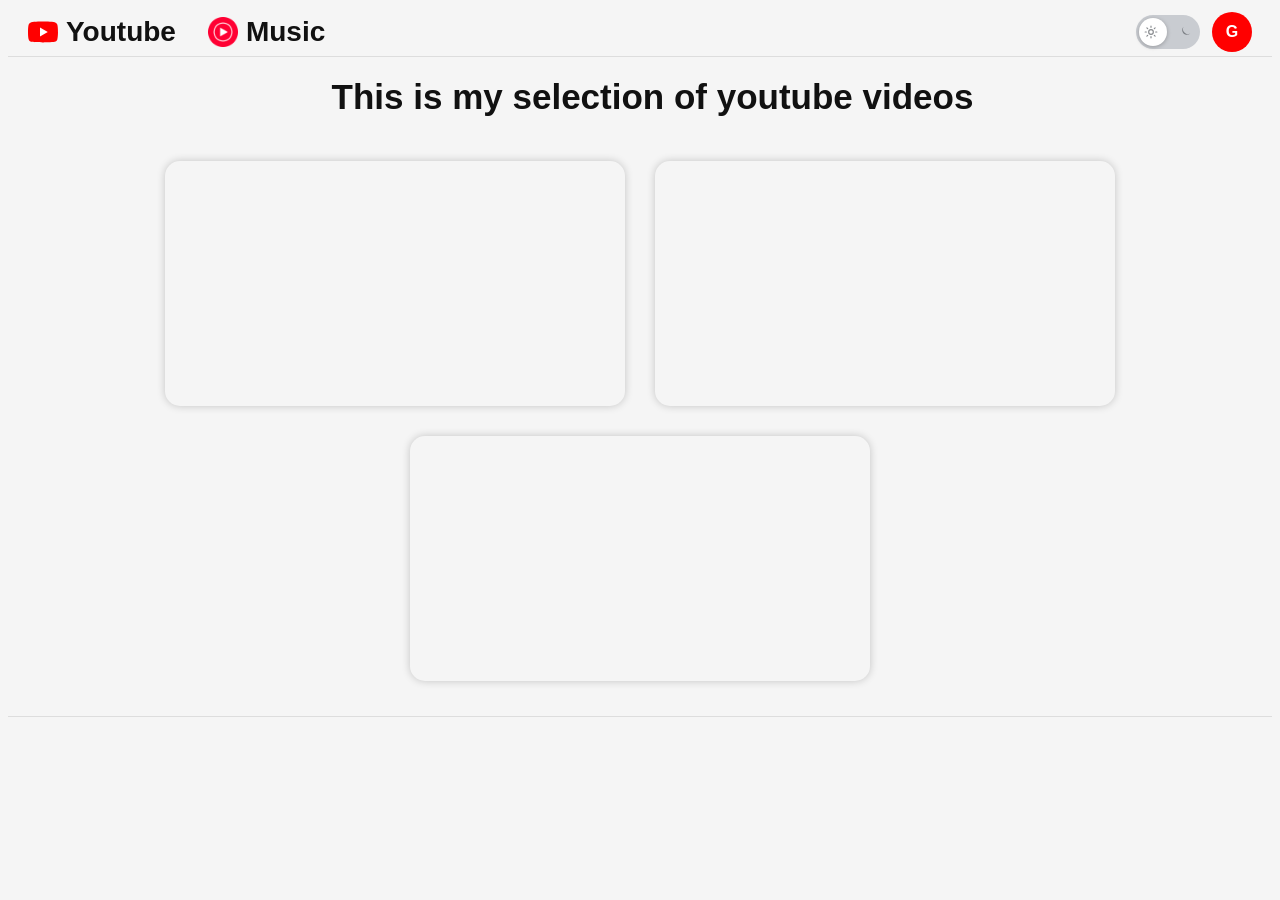
<file: index.html>
<html lang="en">
  <head>
    <meta charset="UTF-8" />
    <meta name="viewport" content="width=device-width, initial-scale=1.0" />
    <link rel="stylesheet" href="main.css" type="text/css" />
    <link
      rel="icon"
      href="youtube-favicon-32.png"
      type="image/png"
      sizes="32x32"
    />
    <link rel="icon" href="youtube-logo.png" type="image/png" sizes="144x144" />
    <title>My Youtube</title>
  </head>
  <body>
    <header class="site-header">
      <h1 class="brand">
        <ul>
          <a href="index.html" class="brand-link">
            <img src="youtube-logo.svg" alt="Youtube" width="30" height="30" />
            Youtube
          </a>

          <a href="music.html" class="brand-link">
            <img
              src="youtube-music-logo.png"
              alt="Youtube Music"
              width="30"
              height="30"
            />
            Music
          </a>
        </ul>
      </h1>
      <div class="header-actions">
        <button
          id="theme-button"
          class="theme-toggle"
          type="button"
          role="switch"
          aria-checked="false"
          aria-label="Toggle light and dark mode"
        >
          <span class="theme-toggle-track" aria-hidden="true">
            <svg
              class="theme-icon theme-icon-sun"
              viewBox="0 0 24 24"
              fill="none"
              stroke="currentColor"
              stroke-width="2"
              stroke-linecap="round"
            >
              <circle cx="12" cy="12" r="4"></circle>
              <path
                d="M12 2v2M12 20v2M4.93 4.93l1.41 1.41M17.66 17.66l1.41 1.41M2 12h2M20 12h2M4.93 19.07l1.41-1.41M17.66 6.34l1.41-1.41"
              ></path>
            </svg>
            <svg
              class="theme-icon theme-icon-moon"
              viewBox="0 0 24 24"
              fill="currentColor"
            >
              <path d="M21 14.5A8.5 8.5 0 0 1 9.5 3 7 7 0 1 0 21 14.5z"></path>
            </svg>
            <span class="theme-toggle-thumb"></span>
          </span>
        </button>

        <div class="account">
          <button
            id="account-toggle"
            class="account-toggle"
            type="button"
            aria-expanded="false"
            aria-controls="account-panel"
            aria-label="Open account menu"
          >
            <span id="account-initial" class="account-initial">G</span>
          </button>

          <section
            id="account-panel"
            class="account-panel"
            aria-label="Account"
            hidden
          >
            <div class="account-summary">
              <p id="account-display-name" class="account-display-name">
                Guest
              </p>
              <p id="account-display-email" class="account-display-email">
                No email saved
              </p>
            </div>

            <form id="account-form" class="account-form">
              <label>
                Name
                <input
                  type="text"
                  id="account-name"
                  name="name"
                  autocomplete="name"
                  required
                />
              </label>
              <label>
                Email
                <input
                  type="email"
                  id="account-email"
                  name="email"
                  autocomplete="email"
                  required
                />
              </label>
              <button type="submit">Save account</button>
            </form>
            <p id="account-status" class="account-status" hidden>
              Saved locally.
            </p>
          </section>
        </div>
      </div>
    </header>

    <h2>This is my selection of youtube videos</h2>

    <div class="video-container">
      <iframe
        width="360"
        height="159"
        src="https://www.youtube.com/embed/irVNGjRFZGk?enablejsapi=1"
        title="Avengers: Doomsday | Official Trailer | In Theaters December 18"
        frameborder="0"
        allow="
          accelerometer;
          autoplay;
          clipboard-write;
          encrypted-media;
          gyroscope;
          picture-in-picture;
          web-share;
        "
        referrerpolicy="strict-origin-when-cross-origin"
        allowfullscreen
        class="video"
      ></iframe>
      <iframe
        width="360"
        height="159"
        src="https://www.youtube.com/embed/Fi1wAaQkJHU?enablejsapi=1"
        title="SPIDER-MAN: BRAND NEW DAY - New Trailer - Hindi | Exclusively In Cinemas July 30"
        frameborder="0"
        allow="
          accelerometer;
          autoplay;
          clipboard-write;
          encrypted-media;
          gyroscope;
          picture-in-picture;
          web-share;
        "
        referrerpolicy="strict-origin-when-cross-origin"
        allowfullscreen
        class="video"
      ></iframe>
      <iframe
        width="360"
        height="159"
        src="https://www.youtube.com/embed/NdvqHc56lE0?enablejsapi=1"
        title="Dune: Part Three | Official Trailer"
        frameborder="0"
        allow="
          accelerometer;
          autoplay;
          clipboard-write;
          encrypted-media;
          gyroscope;
          picture-in-picture;
          web-share;
        "
        referrerpolicy="strict-origin-when-cross-origin"
        allowfullscreen
        class="video"
      ></iframe>
    </div>

    <div class="bottom-line"></div>

    <script src="/notification.js"></script>
    <script src="/app.js"></script>
    <script src="/theme.js"></script>
    <script src="/account.js"></script>
  </body>
</html>
</file>
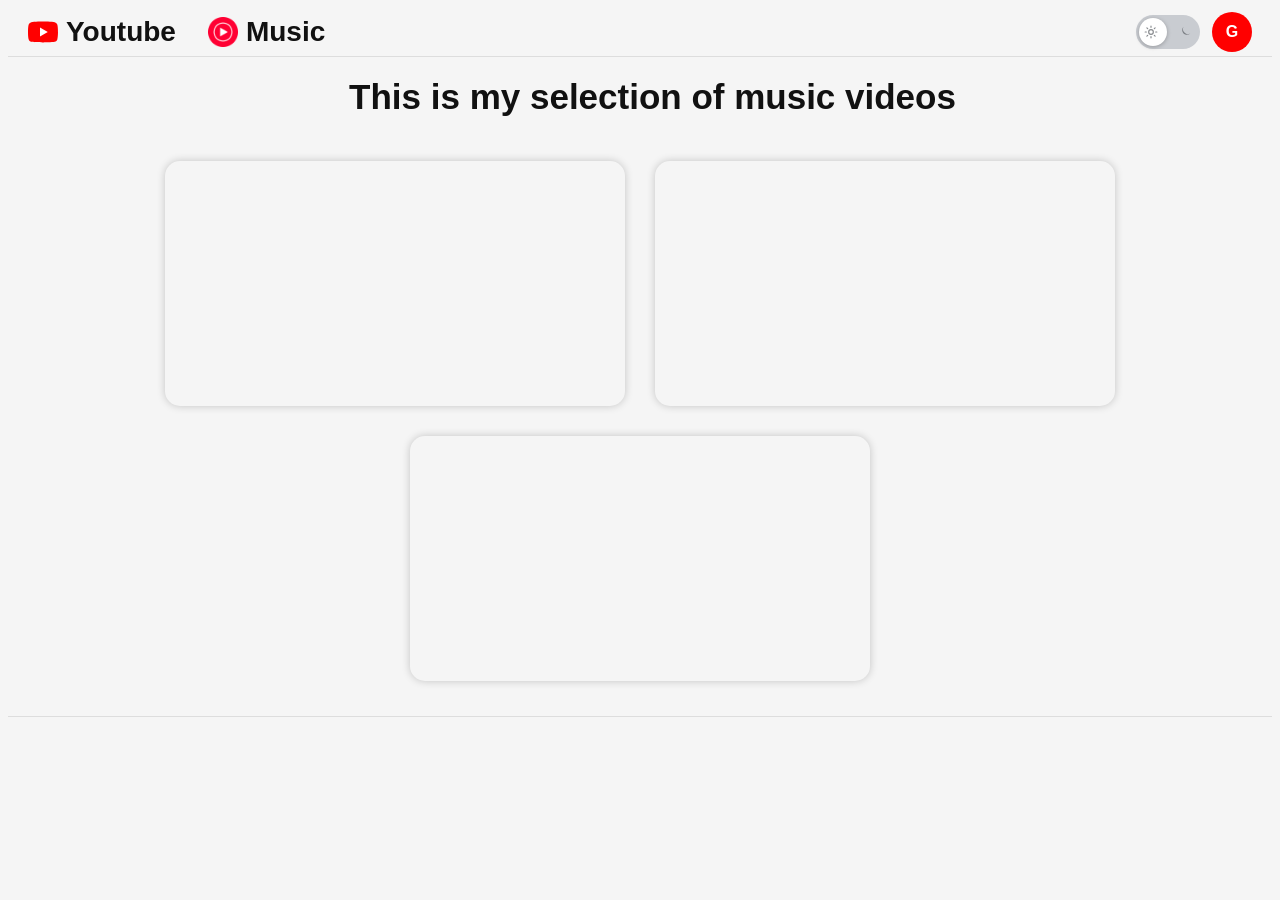
<file: music.html>
<html lang="en">
  <head>
    <meta charset="UTF-8" />
    <meta name="viewport" content="width=device-width, initial-scale=1.0" />
    <link rel="stylesheet" href="main.css" type="text/css" />
    <link
      rel="icon"
      href="youtube-music-favicon-32.png"
      type="image/png"
      sizes="32x32"
    />
    <link
      rel="icon"
      href="youtube-music-logo.png"
      type="image/png"
      sizes="144x144"
    />
    <title>My Music</title>
  </head>
  <body>
    <header class="site-header">
      <h1 class="brand">
        <a href="index.html" class="brand-link">
          <img src="youtube-logo.svg" alt="Youtube" width="30" height="30" />
          Youtube
        </a>
        <a href="music.html" class="brand-link">
          <img
            src="youtube-music-logo.png"
            alt="Youtube Music"
            width="30"
            height="30"
          />
          Music
        </a>
      </h1>

      <div class="header-actions">
        <button
          id="theme-button"
          class="theme-toggle"
          type="button"
          role="switch"
          aria-checked="false"
          aria-label="Toggle light and dark mode"
        >
          <span class="theme-toggle-track" aria-hidden="true">
            <svg
              class="theme-icon theme-icon-sun"
              viewBox="0 0 24 24"
              fill="none"
              stroke="currentColor"
              stroke-width="2"
              stroke-linecap="round"
            >
              <circle cx="12" cy="12" r="4"></circle>
              <path
                d="M12 2v2M12 20v2M4.93 4.93l1.41 1.41M17.66 17.66l1.41 1.41M2 12h2M20 12h2M4.93 19.07l1.41-1.41M17.66 6.34l1.41-1.41"
              ></path>
            </svg>
            <svg
              class="theme-icon theme-icon-moon"
              viewBox="0 0 24 24"
              fill="currentColor"
            >
              <path d="M21 14.5A8.5 8.5 0 0 1 9.5 3 7 7 0 1 0 21 14.5z"></path>
            </svg>
            <span class="theme-toggle-thumb"></span>
          </span>
        </button>

        <div class="account">
          <button
            id="account-toggle"
            class="account-toggle"
            type="button"
            aria-expanded="false"
            aria-controls="account-panel"
            aria-label="Open account menu"
          >
            <span id="account-initial" class="account-initial">G</span>
          </button>

          <section
            id="account-panel"
            class="account-panel"
            aria-label="Account"
            hidden
          >
            <div class="account-summary">
              <p id="account-display-name" class="account-display-name">
                Guest
              </p>
              <p id="account-display-email" class="account-display-email">
                No email saved
              </p>
            </div>

            <form id="account-form" class="account-form">
              <label>
                Name
                <input
                  type="text"
                  id="account-name"
                  name="name"
                  autocomplete="name"
                  required
                />
              </label>
              <label>
                Email
                <input
                  type="email"
                  id="account-email"
                  name="email"
                  autocomplete="email"
                  required
                />
              </label>
              <button type="submit">Save account</button>
            </form>
            <p id="account-status" class="account-status" hidden>
              Saved locally.
            </p>
          </section>
        </div>
      </div>
    </header>

    <h2>This is my selection of music videos</h2>

    <div class="video-container">
      <iframe
        width="1136"
        height="639"
        src="https://www.youtube.com/embed/60ItHLz5WEA?enablejsapi=1"
        title="Alan Walker - Faded"
        frameborder="0"
        allow="
          accelerometer;
          autoplay;
          clipboard-write;
          encrypted-media;
          gyroscope;
          picture-in-picture;
          web-share;
        "
        referrerpolicy="strict-origin-when-cross-origin"
        allowfullscreen
        class="video"
      ></iframe>
      <iframe
        width="1136"
        height="639"
        src="https://www.youtube.com/embed/1-xGerv5FOk?enablejsapi=1"
        title="Alan Walker - Alone"
        frameborder="0"
        allow="
          accelerometer;
          autoplay;
          clipboard-write;
          encrypted-media;
          gyroscope;
          picture-in-picture;
          web-share;
        "
        referrerpolicy="strict-origin-when-cross-origin"
        allowfullscreen
        class="video"
      ></iframe>
      <iframe
        width="1136"
        height="639"
        src="https://www.youtube.com/embed/3nQNiWdeH2Q?enablejsapi=1"
        title="Janji - Heroes Tonight (feat. Johnning) | NCS"
        frameborder="0"
        allow="
          accelerometer;
          autoplay;
          clipboard-write;
          encrypted-media;
          gyroscope;
          picture-in-picture;
          web-share;
        "
        referrerpolicy="strict-origin-when-cross-origin"
        allowfullscreen
        class="video"
      ></iframe>
    </div>

    <div class="bottom-line"></div>

    <script src="/notification.js"></script>
    <script src="/app.js"></script>
    <script src="/theme.js"></script>
    <script src="/account.js"></script>
  </body>
</html>
</file>
<file: main.css>
@import url("https://fonts.googleapis.com/css2?family=Google+Sans:ital,opsz,wght@0,17..18,400..700;1,17..18,400..700&family=Space+Mono:ital,wght@0,400;0,700;1,400;1,700&display=swap");

:root,
[data-theme="dark"] {
  --bg-color: #000000;
  --text-color: #ffffff;
  --shadow-color: rgba(255, 255, 255, 0.5);
  --shadow-color-hover: rgba(255, 255, 255, 1);
  --button-bg: #ff0000;
  --button-bg-hover: #cc0000;
  --button-text: #ffffff;
  --panel-bg: #1a1a1a;
  --panel-border: #333333;
  --input-bg: #3a3a3a;
  --muted-text: #b3b3b3;
}

@media (prefers-color-scheme: light) {
  :root:not([data-theme]) {
    --bg-color: #f5f5f5;
    --text-color: #111111;
    --shadow-color: rgba(0, 0, 0, 0.2);
    --shadow-color-hover: rgba(0, 0, 0, 0.45);
    --button-bg: #ff0000;
    --button-bg-hover: #cc0000;
    --button-text: #ffffff;
    --panel-bg: #ffffff;
    --panel-border: #dddddd;
    --input-bg: #fafafa;
    --muted-text: #666666;
  }
}

[data-theme="light"] {
  --bg-color: #f5f5f5;
  --text-color: #111111;
  --shadow-color: rgba(0, 0, 0, 0.2);
  --shadow-color-hover: rgba(0, 0, 0, 0.45);
  --button-bg: #ff0000;
  --button-bg-hover: #cc0000;
  --button-text: #ffffff;
  --panel-bg: #ffffff;
  --panel-border: #dddddd;
  --input-bg: #fafafa;
  --muted-text: #666666;
}

html {
  color: var(--text-color);
  font-family:
    Google Sans,
    sans-serif;
}

body {
  background-color: var(--bg-color);
  color: var(--text-color);
  transition:
    background-color 0.2s ease,
    color 0.2s ease;
}

h1,
h2 {
  color: var(--text-color);
  text-align: center;
  font-size: 35px;
  margin-left: 25px;
  margin-top: 20px;
  display: flex;
  justify-content: center;
  align-items: center;
}

.site-header {
  display: flex;
  justify-content: space-between;
  align-items: center;
  gap: 16px;
  padding: 4px 20px;
  border-bottom: 1px solid var(--panel-border);
}

.brand {
  margin: 0;
  margin-left: 0;
  font-size: 28px;
  gap: 32px;
  justify-content: flex-start;
}

.brand ul {
  display: flex;
  align-items: center;
  gap: 32px;
  margin: 0;
  padding: 0;
  list-style: none;
}

.brand-link {
  display: flex;
  align-items: center;
  gap: 8px;
  color: inherit;
  text-decoration: none;
  cursor: pointer;
}

.account {
  position: relative;
}

.header-actions {
  display: flex;
  align-items: center;
  gap: 12px;
  margin-left: auto;
}

.account-toggle {
  width: 40px;
  height: 40px;
  border: none;
  border-radius: 50%;
  background-color: var(--button-bg);
  color: var(--button-text);
  font-family: inherit;
  font-size: 16px;
  font-weight: 700;
  cursor: pointer;
}

.account-toggle:hover {
  background-color: var(--button-bg-hover);
}

.account-panel {
  position: absolute;
  top: calc(100% + 10px);
  right: 0;
  z-index: 20;
  width: min(300px, calc(100vw - 32px));
  padding: 16px;
  background-color: var(--panel-bg);
  border: 1px solid var(--panel-border);
  border-radius: 12px;
  box-shadow: 0 8px 24px var(--shadow-color);
}

.account-summary {
  margin-bottom: 14px;
  padding-bottom: 12px;
  border-bottom: 1px solid var(--panel-border);
}

.account-display-name {
  margin: 0 0 4px;
  font-size: 18px;
  font-weight: 700;
}

.account-display-email {
  margin: 0;
  color: var(--muted-text);
  font-size: 14px;
}

.account-form {
  display: grid;
  gap: 12px;
}

.account-form label {
  display: grid;
  gap: 6px;
  font-size: 14px;
}

.account-form input {
  width: 100%;
  box-sizing: border-box;
  padding: 10px 12px;
  border: 1px solid var(--panel-border);
  border-radius: 8px;
  background-color: var(--input-bg);
  color: var(--text-color);
  font-family: inherit;
  font-size: 15px;
}

.account-form button {
  padding: 10px 18px;
  font-family: inherit;
  font-size: 16px;
  color: var(--button-text);
  background-color: var(--button-bg);
  border: none;
  border-radius: 8px;
  cursor: pointer;
}

.account-form button:hover {
  background-color: var(--button-bg-hover);
}

.account-status {
  margin: 10px 0 0;
  color: var(--muted-text);
  font-size: 14px;
}

iframe {
  margin: 15px;
  width: 460px;
  height: 245px;
  border-radius: 15px;
  box-shadow: 0 0 8px 0 var(--shadow-color);
}

iframe:hover {
  box-shadow: 0 0 10px 0 var(--shadow-color-hover);
  transform: scale(1.03);
  transition: transform 0.2s ease-in-out;
}

.video-container {
  display: flex;
  justify-content: center;
  align-items: center;
  flex-wrap: wrap;
}

.theme-toggle {
  padding: 0;
  border: none;
  background: transparent;
  cursor: pointer;
}

.theme-toggle-track {
  position: relative;
  display: flex;
  align-items: center;
  justify-content: space-between;
  width: 64px;
  height: 34px;
  padding: 0 8px;
  box-sizing: border-box;
  border-radius: 999px;
  background-color: #c9ccd1;
  color: #5f6368;
  transition:
    background-color 0.2s ease,
    color 0.2s ease;
}

.theme-toggle.is-dark .theme-toggle-track {
  background-color: #3c4043;
  color: #f1c40f;
}

.theme-icon {
  width: 14px;
  height: 14px;
  z-index: 1;
  opacity: 0.75;
}

.theme-toggle-thumb {
  position: absolute;
  top: 3px;
  left: 3px;
  width: 28px;
  height: 28px;
  border-radius: 50%;
  background-color: #ffffff;
  box-shadow: 0 1px 4px rgba(0, 0, 0, 0.25);
  transition: transform 0.2s ease;
}

.theme-toggle.is-dark .theme-toggle-thumb {
  transform: translateX(30px);
  background-color: #202124;
}

.theme-toggle:hover .theme-toggle-track {
  filter: brightness(0.95);
}

#notification-button:hover {
  background-color: var(--button-bg-hover);
}

.bottom-line {
  height: 1px;
  width: 100%;
  background-color: var(--panel-border);
  margin: 20px 0;
}
</file>
